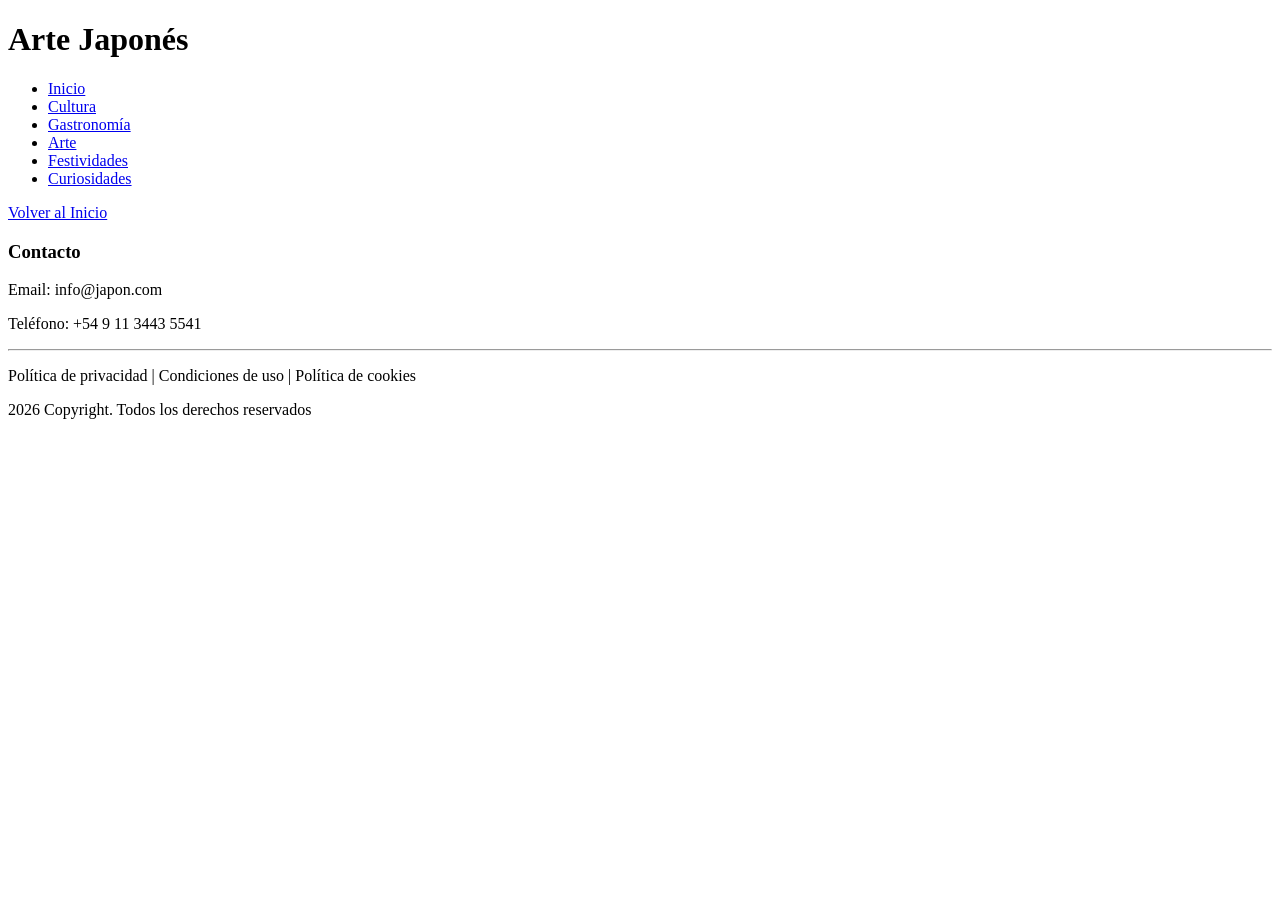
<file: arte.html>
<!DOCTYPE html>
<html lang="es">
<head>
    <meta charset="UTF-8">
    <title>Arte Japonés</title>
</head>
<body>
      <!-- ENCABEZADO -->
    <header id="inicio">
            <h1>Arte Japonés</h1>
        </div>
        <!-- NAVEGACIÓN -->
        <nav>
            <ul> 
                <li><a href="index.html">Inicio</a></li>
                <li><a href="cultura.html">Cultura</a></li>
                <li><a href="gastronomia.html">Gastronomía</a></li>
                <li><a href="arte.html">Arte</a></li>
                <li><a href="#">Festividades</a></li>
                <li><a href="#">Curiosidades</a></li>
            </ul>
        </nav>
    </header>
   <!-- PIE DE PÁGINA -->
             <a href="#inicio"> Volver al Inicio </a>
    <footer>
        <h3>Contacto</h3>
        <p>Email: info@japon.com</p>
        <p>Teléfono: +54 9 11 3443 5541</p>
        <hr>
        <p>Política de privacidad | Condiciones de uso | Política de cookies</p>
        <p>2026 Copyright. Todos los derechos reservados</p>
    </footer>    
    </header>
</body>
</html>
</file>
